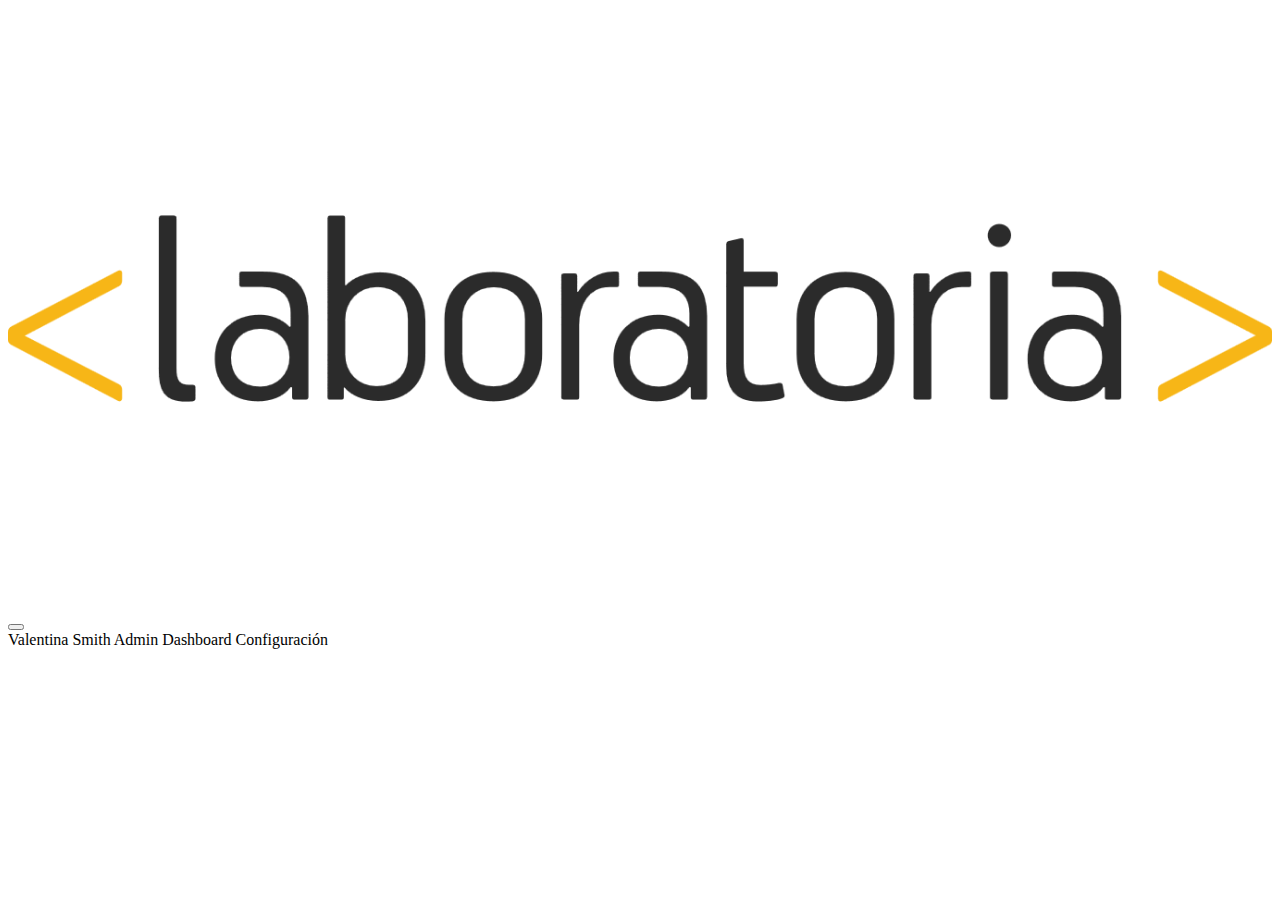
<file: src/index.html>
<!DOCTYPE html>
<html>

<head>
  <meta charset="UTF-8">
  <meta name="viewport" content="width=device-width, initial-scale=1.0">
  <meta http-equiv="X-UA-Compatible" content="ie=edge">
  <title>Data Dashboard</title>
  <link rel="stylesheet" href="https://stackpath.bootstrapcdn.com/bootstrap/4.1.2/css/bootstrap.min.css" integrity="sha384-Smlep5jCw/wG7hdkwQ/Z5nLIefveQRIY9nfy6xoR1uRYBtpZgI6339F5dgvm/e9B"
    crossorigin="anonymous">
  <link rel="stylesheet" href="assets/css/style.css">
</head>

<body>

  <div class="row">
    <!--El Sidebar-->
    <div class="col-lg-3 navbar-light p-0">
      <nav class="navbar navbar-expand-lg flex-lg-column text-center p-0">
        <!--El logo grande de Laboratoria-->
        <a class="navbar-brand">
          <img src="assets/img/logo.png" class="img-fluid p-1 ml-3" id="logo" width="100%" alt="logolab">
        </a>
        <!--Menú colapsado en pantallas pequeñas-->
        <button class="navbar-toggler" type="button" data-toggle="collapse" data-target="#navbarNavAltMarkup" aria-controls="navbarNavAltMarkup"
          aria-expanded="false" aria-label="Toggle navigation">
          <span class="navbar-toggler-icon"></span>
        </button>
        <!--Menú-->
        <div class="collapse navbar-collapse p-0" id="navbarNavAltMarkup">
          <div class="navbar-nav flex-lg-column">
            <a class="nav-item nav-link lead py-3">Valentina Smith</a>
            <a class="nav-item nav-link lead">Admin</a>
            <a class="nav-item nav-link lead" id="dataDash">Dashboard</a>
            <a class="nav-item nav-link lead">Configuración</a>
          </div>
        </div>
      </nav>
    </div>
    <!--Primera página HTML con la primera búsqueda-->
    <div class="col-lg-9 p-0" id="search">
      <h3 class="heavy bg-warning text-start p-3">Data Dashboard</h3>
      <!--Menú países-->
      <select class="menu">
        <option value="Sede">Seleccione la sede</option>
        <option value="Brasil" disabled>Brasil</option>
        <option value="Chile" disabled>Chile</option>
        <option value="Mexico" disabled>México</option>
        <option value="Peru">Perú</option>
      </select>
      <!--Menú cohorts-->
      <select class="menu">
        <option value="example">Elegir cohort</option>
        <option value="cohort1">lim-2018-03-pre-core-pw</option>
      </select>
      <!--Botón de select que muestra la data general-->
      <button id="generalData">Continuar</button>
    </div>
    <!--Aquí va el titulo Data dashboard que muestra los nombres e ID de alumnas-->
    <div class="col-lg-9 p-0" id="generalResults">
      <h3 class="heavy bg-warning text-start p-3">Data Dashboard</h3>
      <!--Menú alumnas-->
      <input type="text" id="studentSearch" onkeyup="searchStudent()" placeholder="Search for student.." title="Alumna">

      <!--Menú orden-->
      <select class="menu">
        <!-- <option value="example">Elegir orden</option> 
        <option id="toggleSort" value="upward" change="onToggleSort()">Ascendente</option>
        
        <option id="toggleSortDesc" value="downward" onclick="onToggleSort()">Descendente</option>
      </select>-->
        <!--Botón cursos generales-->
        <button id="generalCourses">Cursos</button>
        <!--Cohort-->
        <h4 class="pt-5 pl-4 heavy">Lim-2018-03-pre-core-pw</h4>
        <!--Aquí va contenedor de la data seleccionada-->
        <div class="container-fluid">
          <table class="table my-3">
            <thead>
              <tr>
                <th scope="col">Alumna</th>
                <th scope="col">Completitud total</th>
                <th scope="col">% Ejercicios completados</th>
                <th scope="col">Puntuación promedio quizzes completados</th>
                <th scope="col">% Lecturas completadas</th>
              </tr>
            </thead>
            <tbody id="resultData">
            </tbody>
        </div>
    </div>
  </div>
  <script src="https://code.jquery.com/jquery-3.3.1.slim.min.js" integrity="sha384-q8i/X+965DzO0rT7abK41JStQIAqVgRVzpbzo5smXKp4YfRvH+8abtTE1Pi6jizo"
    crossorigin="anonymous"></script>
  <script src="https://cdnjs.cloudflare.com/ajax/libs/popper.js/1.14.3/umd/popper.min.js" integrity="sha384-ZMP7rVo3mIykV+2+9J3UJ46jBk0WLaUAdn689aCwoqbBJiSnjAK/l8WvCWPIPm49"
    crossorigin="anonymous"></script>
  <script src="https://stackpath.bootstrapcdn.com/bootstrap/4.1.2/js/bootstrap.min.js" integrity="sha384-o+RDsa0aLu++PJvFqy8fFScvbHFLtbvScb8AjopnFD+iEQ7wo/CG0xlczd+2O/em"
    crossorigin="anonymous"></script>
  <script src="assets/js/main.js"></script>
  <script src="assets/js/data.js"></script>
  <script src="assets/js/funcionalidad.js"></script>
</body>

</html>
</file>
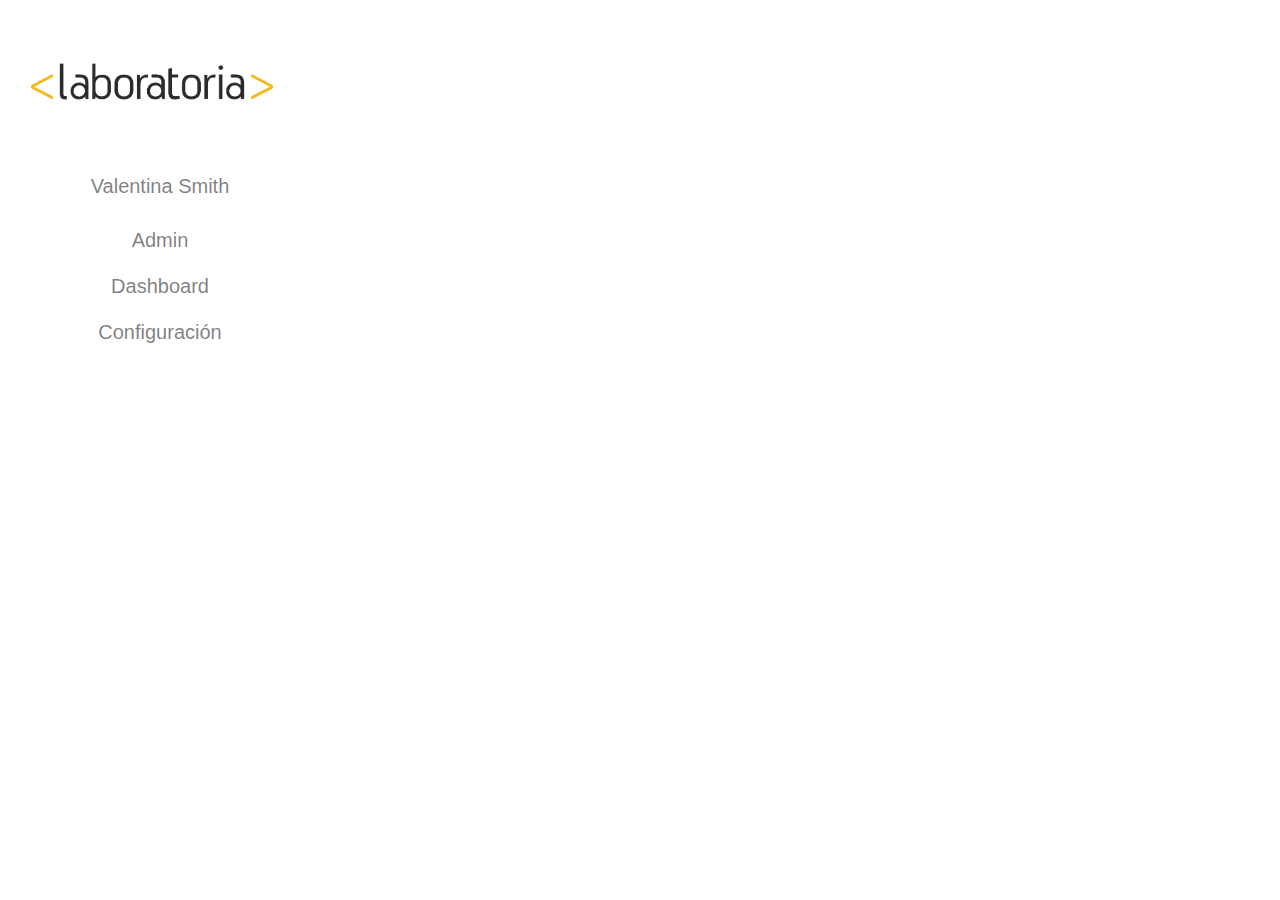
<file: docs/src/index.html>
<!DOCTYPE html>
<html>

<head>
  <meta charset="UTF-8">
  <meta name="viewport" content="width=device-width, initial-scale=1.0">
  <meta http-equiv="X-UA-Compatible" content="ie=edge">
  <title>Data Dashboard</title>
  <link rel="stylesheet" href="assets/css/bootstrap.min.css">
  <link rel="stylesheet" href="assets/css/style.css">
</head>

<body>
  <!--El Sidebar-->
  <div class="col-lg-3 navbar-light">
    <nav class="navbar navbar-expand-lg flex-lg-column text-center">
      <!--El logo grande de Laboratoria-->
      <a class="navbar-brand py-3">
        <img src="assets/img/logo.png" id="logo" width="100%" alt="logolab">
      </a>
      <!--Menú colapsado en pantallas pequeñas-->
      <button class="navbar-toggler" type="button" data-toggle="collapse" data-target="#navbarNavAltMarkup" aria-controls="navbarNavAltMarkup"
        aria-expanded="false" aria-label="Toggle navigation">
        <span class="navbar-toggler-icon"></span>
      </button>
      <!--Menú-->
      <div class="collapse navbar-collapse" id="navbarNavAltMarkup">
        <div class="navbar-nav flex-lg-column">
          <a class="nav-item nav-link lead py-3">Valentina Smith</a>
          <a class="nav-item nav-link lead">Admin</a>
          <a class="nav-item nav-link lead" id="dataDash">Dashboard</a>
          <a class="nav-item nav-link lead">Configuración</a>
        </div>
      </div>
    </nav>
  </div>
  <!--Primera página HTML con la primera búsqueda-->
  <div class="col-lg-9" id="search">
    <h3 class="heavy bg-warning text-start p-3">Data Dashboard</h3>
    <!--Menú países-->
    <select class="menu">
      <option value="Sede">Seleccione la sede</option>
      <option value="Brasil" disabled>Brasil</option>
      <option value="Chile" disabled>Chile</option>
      <option value="Mexico" disabled>México</option>
      <option value="Peru">Perú</option>
    </select>
    <!--Menú cohorts-->
    <select class="menu">
      <option value="example">Elegir cohort</option>
      <option value="cohort1">lim-2018-03-pre-core-pw</option>
    </select>
    <!--Botón de select que muestra la data general-->
    <button id="generalData">Continuar</button>
  </div>
  <!--Aquí va el titulo Data dashboard que muestra los nombres e ID de alumnas-->
  <div class="col-lg-9" id="generalResults">
    <h3 class="heavy bg-warning text-start p-3">Data Dashboard</h3>
    <!--Menú alumnas-->
    <input type="text" id="studentSearch" onkeyup="searchStudent()" placeholder="Search for student.." title="Alumna">

    <!--Menú orden-->
    <select class="menu">
      <option value="example">Elegir orden</option>
      <option value="upward">Ascendente</option>
      <option value="downward">Descendente</option>
    </select>
    <!--Botón cursos generales-->
    <button id="generalCourses">Cursos</button>
    <!--Cohort-->
    <h4 class="pt-5 pl-4 heavy">Lim-2018-03-pre-core-pw</h4>
    <!--Aquí va contenedor de la data seleccionada-->
    <div class="container-fluid">
      <div class="row">
        <ul id="nameList"></ul>
      </div>
    </div>
  </div>

  <script src="https://code.jquery.com/jquery-3.3.1.slim.min.js" integrity="sha384-q8i/X+965DzO0rT7abK41JStQIAqVgRVzpbzo5smXKp4YfRvH+8abtTE1Pi6jizo"
    crossorigin="anonymous"></script>
  <script src="https://cdnjs.cloudflare.com/ajax/libs/popper.js/1.14.3/umd/popper.min.js" integrity="sha384-ZMP7rVo3mIykV+2+9J3UJ46jBk0WLaUAdn689aCwoqbBJiSnjAK/l8WvCWPIPm49"
    crossorigin="anonymous"></script>
  <script src="assets/js/bootstrap.min.js"></script>
  <script src="assets/js/main.js"></script>
  <script src="assets/js/data.js"></script>
</body>

</html>
</file>
<file: src/assets/css/style.css>
/*Estilos propios*/
#logoRes{
  display: none;
}

#search{
  display: none;
}

#generalResults{
  display: none;
}

.buttons{
  border: none;
  text-align: center;
  background: white;
  color: #7F7F7F;
  width: 100%;
}

@media (max-width: 991px) {

  #logo {
    display: none;
  }

  .navbar-toggler{
    background-color: #ffc107;
  }

  #navbarNavAltMarkup{
    background-color: #ffc107;
  }
}

#goGeneral{
  border: none;
  font-weight: 700;
  text-transform: uppercase;
  background-color: #ffc107;
}

.menu{
  margin: 3px;
  padding: 3px;
}

h4{
  color: #999999;
  text-transform: uppercase;
}

/*Tabla de datos*/
table {
  font-family: arial, sans-serif;
  border-collapse: collapse;
  width: 100%;
}

td, th {
  border: 1px solid black;
  text-align: left;
  padding: 8px;
 
}

#titleData {
  background-color: #56F89A;
}
</file>
<file: docs/src/assets/css/style.css>
/*Estilos propios*/
#logoRes{
  display: none;
}

#search{
  display: none;
}

#generalResults{
  display: none;
}

button{
  border: none;
  text-align: center;
  background: #ffc107;
  color: black;
}

@media (max-width: 991px) {

  #logo {
    display: none;
  }

  .navbar-toggler{
    background-color: #ffc107;
  }

  #navbarNavAltMarkup{
    background-color: #ffc107;
  }
}

#goGeneral{
  border: none;
  font-weight: 700;
  text-transform: uppercase;
  background-color: #ffc107;
}

.menu{
  margin: 3px;
  padding: 3px;
}

h4{
  color: #999999;
  text-transform: uppercase;
}

#nameList{
  border: #999999 1px solid;
}
</file>
